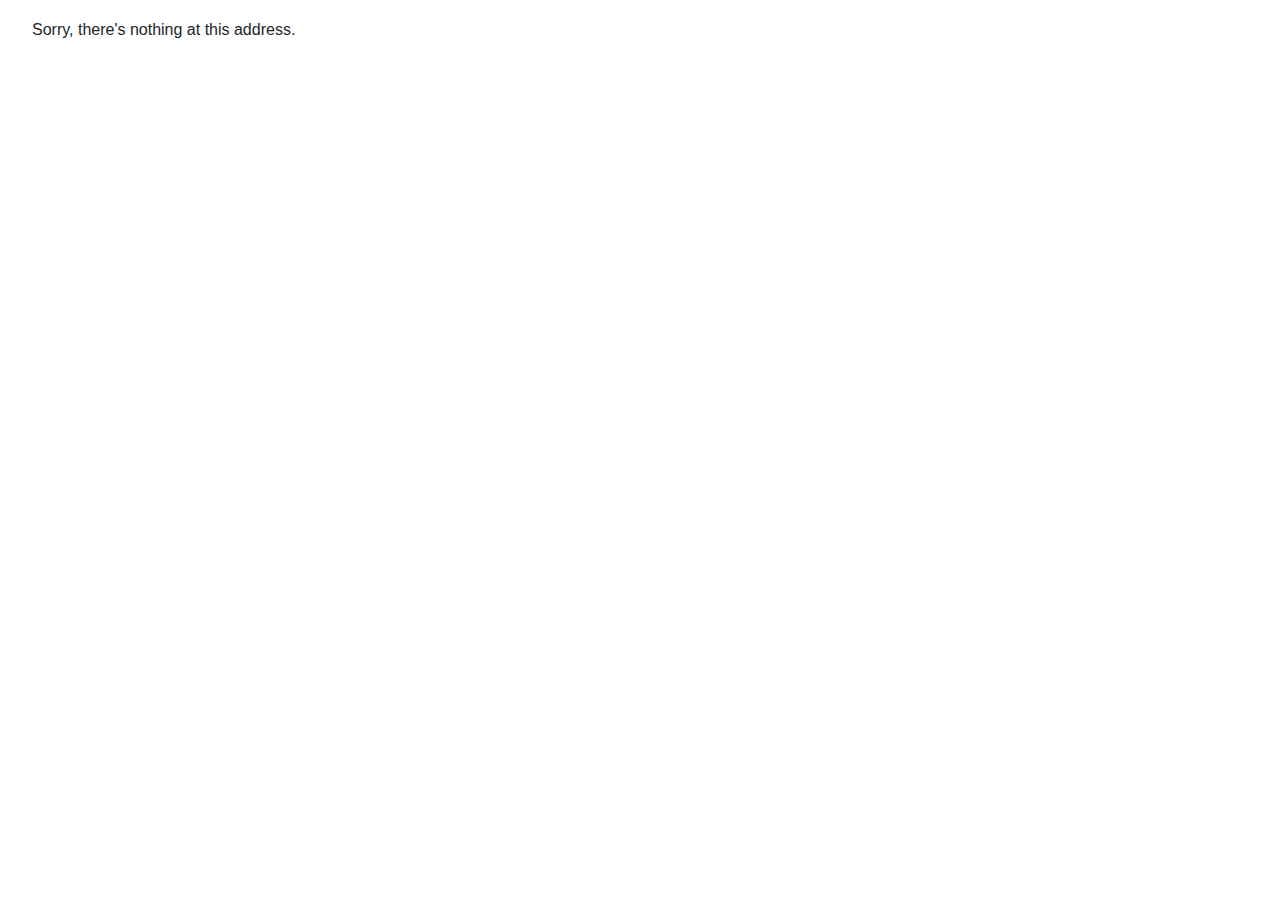
<file: index.html>
<!DOCTYPE html>
<html>

<head>
    <meta charset="utf-8" />
    <meta name="viewport" content="width=device-width, initial-scale=1.0, maximum-scale=1.0, user-scalable=no" />
    <title>AvalonSharp</title>
    <link href="./css/bootstrap/bootstrap.min.css" rel="stylesheet" />
    <link href="./css/app.css" rel="stylesheet" />
    <link href="./AvalonSharp.styles.css" rel="stylesheet" />
</head>

<body>
    <div id="app">Loading...</div>

    <div id="blazor-error-ui">
        An unhandled error has occurred.
        <a href="" class="reload">Reload</a>
        <a class="dismiss">🗙</a>
    </div>
    <script src="./js/app.js"></script>
    <script src="./_framework/blazor.webassembly.js"></script>
</body>

</html>
</file>
<file: AvalonSharp.styles.css>
/* /Shared/MainLayout.razor.rz.scp.css */
.page[b-h43cmwskvb] {
    position: relative;
    display: flex;
    flex-direction: column;
}

.main[b-h43cmwskvb] {
    flex: 1;
}

.sidebar[b-h43cmwskvb] {
    background-image: linear-gradient(180deg, rgb(5, 39, 103) 0%, #3a0647 70%);
}

.top-row[b-h43cmwskvb] {
    background-color: #f7f7f7;
    border-bottom: 1px solid #d6d5d5;
    justify-content: flex-end;
    height: 3.5rem;
    display: flex;
    align-items: center;
}

    .top-row[b-h43cmwskvb]  a, .top-row .btn-link[b-h43cmwskvb] {
        white-space: nowrap;
        margin-left: 1.5rem;
    }

    .top-row a:first-child[b-h43cmwskvb] {
        overflow: hidden;
        text-overflow: ellipsis;
    }

@media (max-width: 640.98px) {
    .top-row:not(.auth)[b-h43cmwskvb] {
        display: none;
    }

    .top-row.auth[b-h43cmwskvb] {
        justify-content: space-between;
    }

    .top-row a[b-h43cmwskvb], .top-row .btn-link[b-h43cmwskvb] {
        margin-left: 0;
    }
}

@media (min-width: 641px) {
    .page[b-h43cmwskvb] {
        flex-direction: row;
    }

    .sidebar[b-h43cmwskvb] {
        width: 250px;
        height: 100vh;
        position: sticky;
        top: 0;
    }

    .top-row[b-h43cmwskvb] {
        position: sticky;
        top: 0;
        z-index: 1;
    }

    .main > div[b-h43cmwskvb] {
        padding-left: 2rem !important;
        padding-right: 1.5rem !important;
    }
}
/* /Shared/NavMenu.razor.rz.scp.css */
.navbar-toggler[b-alyosq4ax9] {
    background-color: rgba(255, 255, 255, 0.1);
}

.top-row[b-alyosq4ax9] {
    height: 3.5rem;
    background-color: rgba(0,0,0,0.4);
}

.navbar-brand[b-alyosq4ax9] {
    font-size: 1.1rem;
}

.oi[b-alyosq4ax9] {
    width: 2rem;
    font-size: 1.1rem;
    vertical-align: text-top;
    top: -2px;
}

.nav-item[b-alyosq4ax9] {
    font-size: 0.9rem;
    padding-bottom: 0.5rem;
}

    .nav-item:first-of-type[b-alyosq4ax9] {
        padding-top: 1rem;
    }

    .nav-item:last-of-type[b-alyosq4ax9] {
        padding-bottom: 1rem;
    }

    .nav-item[b-alyosq4ax9]  a {
        color: #d7d7d7;
        border-radius: 4px;
        height: 3rem;
        display: flex;
        align-items: center;
        line-height: 3rem;
    }

.nav-item[b-alyosq4ax9]  a.active {
    background-color: rgba(255,255,255,0.25);
    color: white;
}

.nav-item[b-alyosq4ax9]  a:hover {
    background-color: rgba(255,255,255,0.1);
    color: white;
}

@media (min-width: 641px) {
    .navbar-toggler[b-alyosq4ax9] {
        display: none;
    }

    .collapse[b-alyosq4ax9] {
        /* Never collapse the sidebar for wide screens */
        display: block;
    }
}
</file>
<file: css/app.css>
﻿@import url('open-iconic/font/css/open-iconic-bootstrap.min.css');

html, body {
    font-family: 'Helvetica Neue', Helvetica, Arial, sans-serif;
}

a, .btn-link {
    color: #0366d6;
}

button {
    margin-left: 0.4rem;
    margin-right: 0.4rem;
}

.btn-primary {
    color: #fff;
    background-color: #1b6ec2;
    border-color: #1861ac;
}

.content {
    padding-top: 1.1rem;
}

.valid.modified:not([type=checkbox]) {
    outline: 1px solid #26b050;
}

.invalid {
    outline: 1px solid red;
}

.validation-message {
    color: red;
}

#blazor-error-ui {
    background: lightyellow;
    bottom: 0;
    box-shadow: 0 -1px 2px rgba(0, 0, 0, 0.2);
    display: none;
    left: 0;
    padding: 0.6rem 1.25rem 0.7rem 1.25rem;
    position: fixed;
    width: 100%;
    z-index: 1000;
}

    #blazor-error-ui .dismiss {
        cursor: pointer;
        position: absolute;
        right: 0.75rem;
        top: 0.5rem;
    }


.teamBox {
    border: 1px solid darkgray;
    margin: 0.4rem;
    padding: 0.4rem;
}

.votingLabel {
    background-color: darkgray;
    color: gray;
    padding: 2px;
    margin: 2px;
}

.goodTeamMarker {
    color: forestgreen;
}

.badTeamMarker {
    color: orangered;
}

.pastMissionBox {
    border: 2px solid darkgray;
    margin: 0.4rem;
    padding: 0.4rem;
}

.currentMissionBox {
    border: 1px dashed darkgray;
    margin: 0.4rem;
    padding: 0.4rem;
}

.analysisBox {
    border: 1px solid darkgray;
    margin: 0.4rem;
    padding: 0.4rem;
}

.teamTypeButton {
    font-size: 1rem;
}

.memberNameInput {
    font-size: 1rem;
}

@media only screen and (max-width: 960px) {
    button {
        font-size: 12px;
        margin-left: 1px;
        margin-right: 1px;
    }

    .content {
        padding-top: 4px;
    }

    .teamBox {
        margin: 2px;
        padding: 2px;
    }

    .teamTypeButton {
        font-size: 11px;
    }

    .votingLabel {
        padding: 2px;
        margin: 2px;
    }

    .pastMissionBox {
        margin: 2px;
        padding: 2px;
    }

    .currentMissionBox {
        margin: 2px;
        padding: 2px;
    }

    .analysisBox {
        margin: 2px;
        padding: 2px;
    }

    .memberNameInput {
        font-size: 12px;
    }
}
</file>
